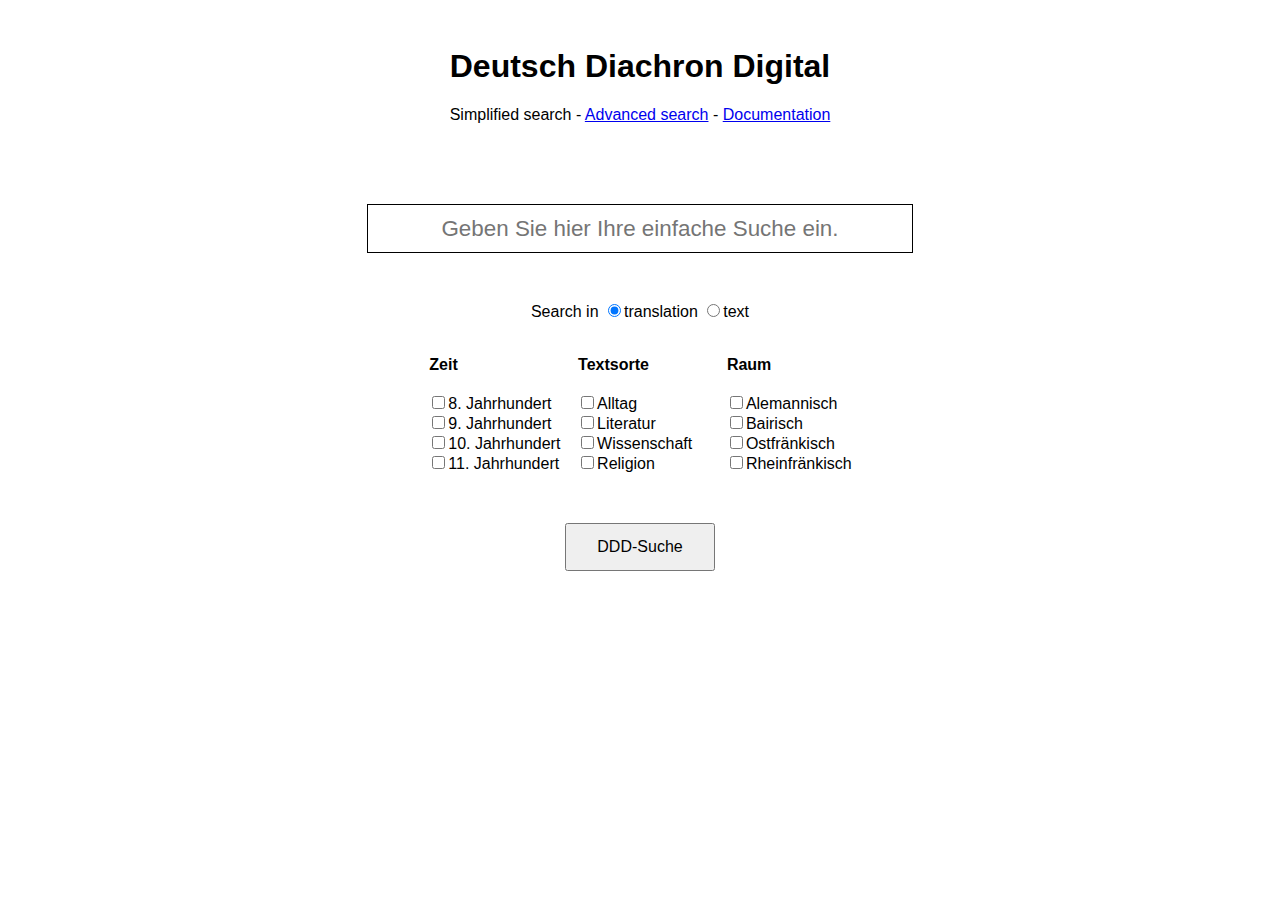
<file: index.html>
<!DOCTYPE html>
<html>

<head>
  <link rel="stylesheet" type="text/css" href="style.css">
  <meta http-equiv="content-type" content="text/html; charset=utf-8">
</head>

<body>

<header>
<h1>Deutsch Diachron Digital</h1>
<p>Simplified search - <a href="https://korpling.german.hu-berlin.de/annis3/instance-ddd">Advanced search</a> - <a href="./help.html">Documentation</a></p>
<header>

<div id="search">
<form method="post" action="index.py">

<div id="textfield">
  <p>
    <input type="text" name="query" placeholder="Geben Sie hier Ihre einfache Suche ein."></a>
  </p>
</div>

<p>Search in <input type="radio" name="scope" value="elan:translation" checked>translation <input type="radio" name="scope" value="elan:txt">text</p>

<div id="metafield">
<table id="metatable">
  <tr>
    <th>Zeit</th>
    <th>Textsorte</th>
    <th>Raum</th>
  </tr>
  <tr>
    <td>
      <ul>
        <li><input type="checkbox" name="zeit" value="8">8. Jahrhundert</li>
        <li><input type="checkbox" name="zeit" value="9">9. Jahrhundert</li>
        <li><input type="checkbox" name="zeit" value="10">10. Jahrhundert</li>
        <li><input type="checkbox" name="zeit" value="11">11. Jahrhundert</li>
      </ul>
    </td>
    
    <td>
      <ul>
        <li><input type="checkbox" name="text" value="alltag">Alltag</li>
        <li><input type="checkbox" name="text" value="literatur">Literatur</li>
        <li><input type="checkbox" name="text" value="wissenschaft">Wissenschaft</li>
        <li><input type="checkbox" name="text" value="religion">Religion</li>
      </ul>
    </td>

    <td>
      <ul>
        <li><input type="checkbox" name="raum" value="alem">Alemannisch</li>
        <li><input type="checkbox" name="raum" value="bair">Bairisch</li>
        <li><input type="checkbox" name="raum" value="ofrk">Ostfränkisch</li>
        <li><input type="checkbox" name="raum" value="rhfrk">Rheinfränkisch</li>
      </ul>
    </td>

  </tr>
</table>
</div>

<div id="actionfield">
<p><button type="submit">DDD-Suche</button></p>
</div>

</form>

</div>

</body>
</html>
</file>
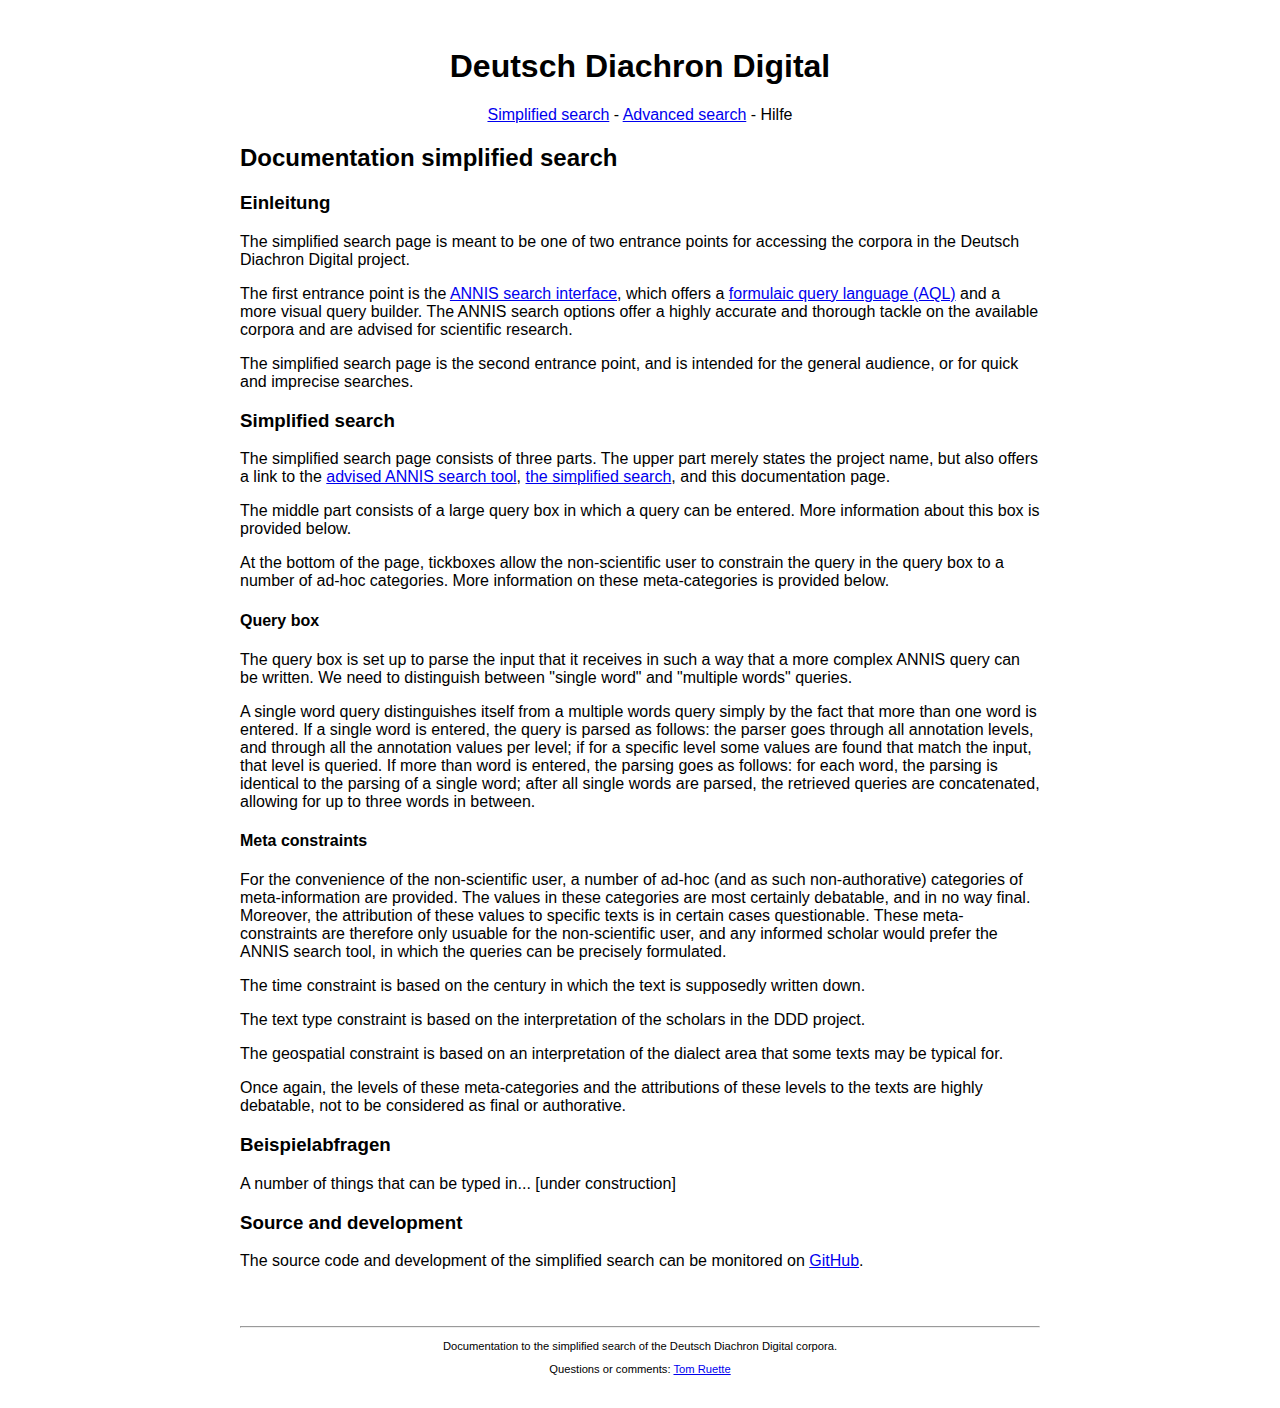
<file: help.html>
<!DOCTYPE html>
<html>

<head>
  <link rel="stylesheet" type="text/css" href="style.css">
  <meta http-equiv="content-type" content="text/html; charset=utf-8">
</head>

<body>

<header>
<h1>Deutsch Diachron Digital</h1>
  <p>
    <a href="./index.html">Simplified search</a> - 
    <a href="https://korpling.german.hu-berlin.de/annis3/instance-ddd">Advanced search</a> -
    Hilfe
  </p>
</header>

<div>
<h2>Documentation simplified search</h2>
  <h3>Einleitung</h3>
    <p>The simplified search page is meant to be one of two entrance points for accessing the corpora in the Deutsch Diachron Digital project.</p>
    <p>The first entrance point is the <a href="https://korpling.german.hu-berlin.de/annis3/instance-ddd">ANNIS search interface</a>, which offers a <a href="http://www.sfb632.uni-potsdam.de/annis/aql.html">formulaic query language (AQL)</a> and a more visual query builder. The ANNIS search options offer a highly accurate and thorough tackle on the available corpora and are advised for scientific research.</p>
    <p>The simplified search page is the second entrance point, and is intended for the general audience, or for quick and imprecise searches.</p>
  
  <h3>Simplified search</h3>
    <p>The simplified search page consists of three parts. The upper part merely states the project name, but also offers a link to the <a href="https://korpling.german.hu-berlin.de/annis3/instance-ddd">advised ANNIS search tool</a>, <a href="./index.html">the simplified search</a>, and this documentation page.</p>
    <p>The middle part consists of a large query box in which a query can be entered. More information about this box is provided below.</p>
    <p>At the bottom of the page, tickboxes allow the non-scientific user to constrain the query in the query box to a number of ad-hoc categories. More information on these meta-categories is provided below.</p>

    <h4>Query box</h4>
      <p>The query box is set up to parse the input that it receives in such a way that a more complex ANNIS query can be written. We need to distinguish between "single word" and "multiple words" queries.</p>
      <p>A single word query distinguishes itself from a multiple words query simply by the fact that more than one word is entered. If a single word is entered, the query is parsed as follows: the parser goes through all annotation levels, and through all the annotation values per level; if for a specific level some values are found that match the input, that level is queried. If more than word is entered, the parsing goes as follows: for each word, the parsing is identical to the parsing of a single word; after all single words are parsed, the retrieved queries are concatenated, allowing for up to three words in between.</p>

    <h4>Meta constraints</h4>
      <p>For the convenience of the non-scientific user, a number of ad-hoc (and as such non-authorative) categories of meta-information are provided. The values in these categories are most certainly debatable, and in no way final. Moreover, the attribution of these values to specific texts is in certain cases questionable. These meta-constraints are therefore only usuable for the non-scientific user, and any informed scholar would prefer the ANNIS search tool, in which the queries can be precisely formulated.</p>
      <p>The time constraint is based on the century in which the text is supposedly written down.</p>
      <p>The text type constraint is based on the interpretation of the scholars in the DDD project.</p>
      <p>The geospatial constraint is based on an interpretation of the dialect area that some texts may be typical for.</p>
      <p>Once again, the levels of these meta-categories and the attributions of these levels to the texts are highly debatable, not to be considered as final or authorative.</p>

  <h3>Beispielabfragen</h3>
    <p>A number of things that can be typed in... [under construction]</p>

  <h3>Source and development</h3>
    <p>The source code and development of the simplified search can be monitored on <a href="http://www.github.com/ruettet/dddsimplesearch">GitHub</a>.</p>

</div>
<footer>
<hr/>
<p>Documentation to the simplified search of the Deutsch Diachron Digital corpora.</p>
<p>Questions or comments: <a href="http://www2.hu-berlin.de/sprachgeschichte/mitarbeiter/ruette.php">Tom Ruette</a></p>
</footer>
</html>
</file>
<file: style.css>
body
{
  width: 70%;
  min-width: 600px;
  max-width: 800px;
  margin-left: auto;
  margin-right: auto;
  text-align: left;
  font-family: sans-serif;
}

header
{
  margin-top: 3em;
  text-align: center;
}

footer
{
  margin-top: 5em;
  margin-bottom: 3em;
  text-align: center;
  font-size: 70%;
}

#search
{
  width: 75%;
  margin-left: auto;
  margin-right: auto;
}

#textfield
{
  margin-top: 2em;
  padding: 1em;
  text-align: center;
}

#textfield input
{
  font-size:140%;
  text-align: center;
  border:solid 1px;
  width: 95%;
  height: 2em;
}

#actionfield
{
  text-align:center;
  margin-top: 2em;
}

#actionfield button
{
  width: 150px;
  height: 3em;
  font-size: 100%;
  text-align: center;
}

#metafield
{
  margin-top: 2em;
  margin-left:auto;
  margin-right:auto;
}

#metatable
{
  margin-left: auto;
  margin-right: auto;
  text-align: left;
}


#metatable td
{
  width: 35%;
  vertical-align: top;
  padding: 0;
  margin: 0;
}

#metatable ul
{
  list-style: none;
  padding: 0;
  text-align: left;
}

#progress
{
  margin-top: 7em;
  font-size: 70%;
  width: 80%;
  margin-left: auto;
  margin-right: auto;
}

#progress td
{
  width: 200px;
}
</file>
